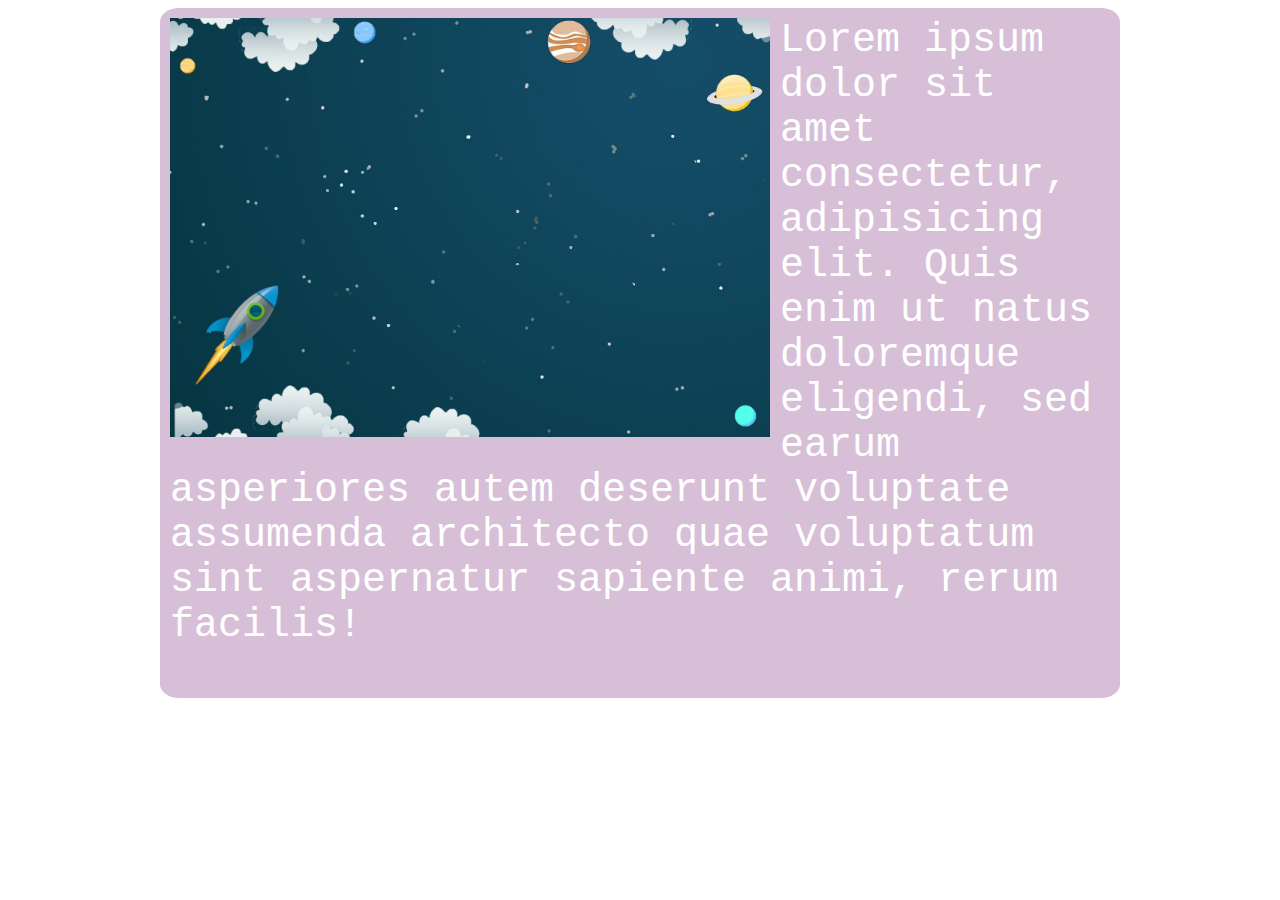
<file: test1/test1.html>
<html lang="en">
<head>
    <meta charset="UTF-8">
    <meta name="viewport" content="width=device-width, initial-scale=1.0">
    <title>Document</title>
    <link rel="stylesheet" href="../test1/test1.css">
</head>
<body>
    <div class="container">
        <img src="../test1/cbc22ca5a3d7568a742262639a9f6b3f.jpg" width="600px" alt="">
        <p>Lorem ipsum dolor sit amet consectetur, adipisicing elit. Quis enim ut natus doloremque eligendi, sed earum asperiores autem deserunt voluptate assumenda architecto quae voluptatum sint aspernatur sapiente animi, rerum facilis!</p>
    </div>
</body>
</html>
</file>
<file: test1/test1.css>
.container{
    border: 1px thistle;
    border-radius: 2%;
    background-color: thistle;
    margin: 0 auto;
    max-width: 960px;
}
.container::after{
    content: "";
    display: block;
    clear: both;
}
img, p{
    padding: 10px;
    font-size: 40px;
    font-family: 'Courier New', Courier, monospace;
    color: white;
}
img {
    float: left;
}
</file>
